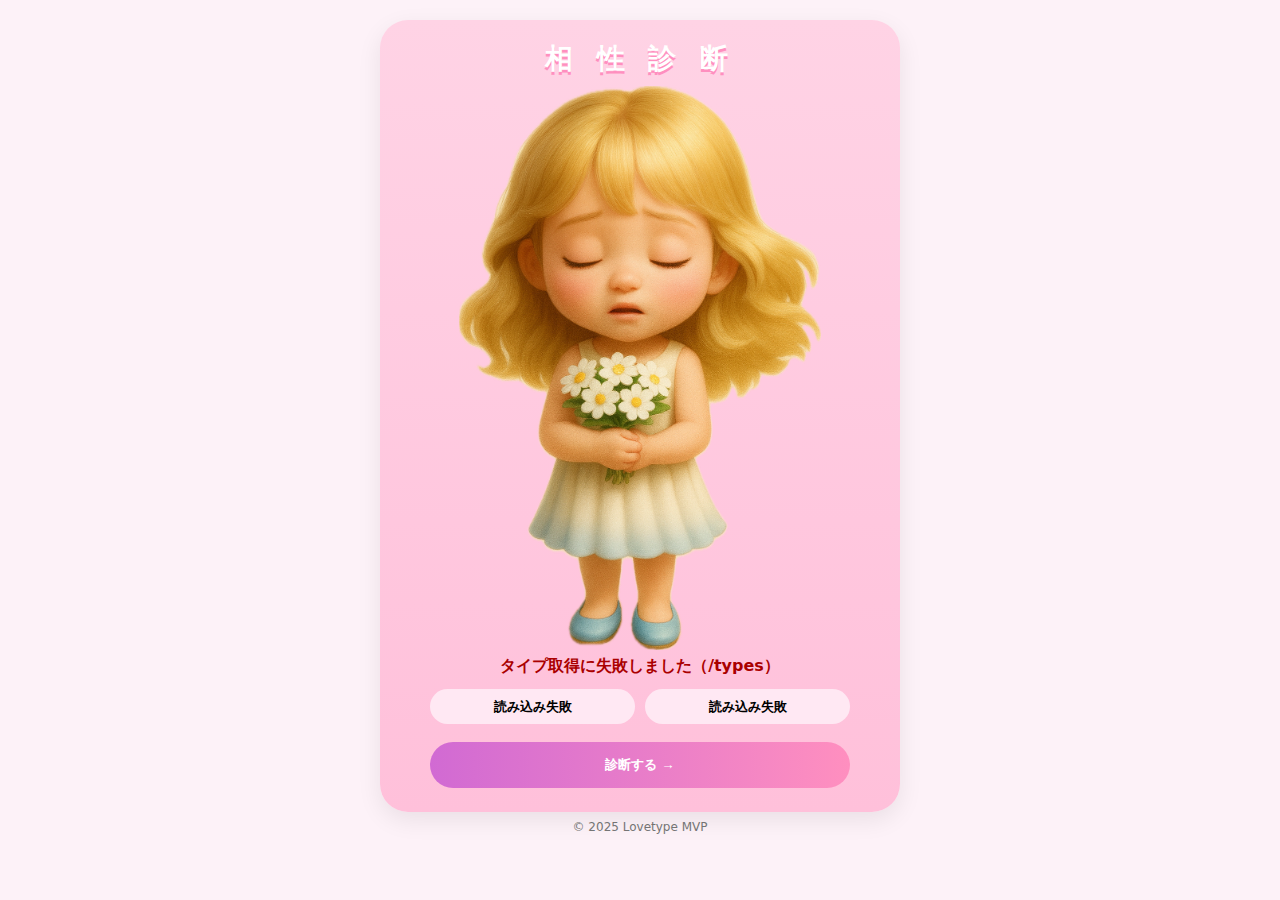
<file: web/index.html>
<!doctype html>
<html lang="ja">
<head>
<meta charset="utf-8" />
<meta name="viewport" content="width=device-width,initial-scale=1,viewport-fit=cover" />
<title>LOVE TYPE｜相性診断</title>
<!-- ← ここは “相対” パス。Root=web なので ./config.js でOK -->
<script src="./config.js"></script>
<style>
:root{ --page:#fdf2f8; --ink:#ff8fbf; --btn1:#d16ad3; --btn2:#ff8fbf; }
*{box-sizing:border-box} html,body{height:100%}
body{margin:0;background:var(--page);font-family:system-ui,-apple-system,Segoe UI,Roboto,Arial}
.wrap{width:min(520px,94vw);margin:0 auto;padding:20px 0 32px}
.card{position:relative;border-radius:28px;background:linear-gradient(180deg,#ffd3e5,#ffc0da);padding:20px 16px;box-shadow:0 8px 24px rgba(0,0,0,.08)}
.title{font-weight:900;letter-spacing:.25em;text-align:center;color:#fff;text-shadow:0 3px 0 var(--ink);font-size:28px;margin:0 0 8px}
.hero{display:block;width:74%;margin:8px auto 0;user-select:none;pointer-events:none}
.note{min-height:1.2em;text-align:center;color:#a00;font-weight:700;margin:6px 0 2px}
.pill{display:grid;grid-template-columns:1fr 1fr;gap:10px;margin:12px auto 0;width:min(420px,90%)}
select{appearance:none;padding:10px 12px;border-radius:999px;border:none;background:#ffe8f3;text-align:center;font-weight:700}
.btn{display:block;margin:18px auto 4px;width:min(420px,90%);padding:14px 12px;border-radius:999px;background:linear-gradient(90deg,var(--btn1),var(--btn2));color:#fff;font-weight:900;text-align:center;border:none;cursor:pointer}
.footer{margin-top:8px;text-align:center;color:#777;font-size:12px}
</style>
</head>
<body>
<main class="wrap">
  <div class="card">
    <h1 class="title">相 性 診 断</h1>
    <!-- 画像も “相対” パス。Root=web → ./img/... でOK -->
    <img class="hero" src="./img/char-girl.PNG" alt="キャラクター" />
    <div id="note" class="note"></div>
    <div class="pill">
      <select id="typeA"><option>loading…</option></select>
      <select id="typeB"><option>loading…</option></select>
    </div>
    <button id="go" class="btn">診断する →</button>
  </div>
  <div class="footer">© 2025 Lovetype MVP</div>
</main>

<script>
const API = (window.API_BASE||'').replace(/\/+$/,'');
const $ = s => document.querySelector(s);

async function loadTypes(){
  const a=$('#typeA'), b=$('#typeB'); const msg=$('#note'); msg.textContent='';
  try{
    let r = await fetch(API + '/types');
    if(!r.ok){ r = await fetch(API + '/api/types'); }
    const j = await r.json();
    const arr = Array.isArray(j)? j : (j.types||[]);
    const opt = ['<option value="">select</option>', ...arr.map(t=>`<option value="${t}">${t}</option>`)].join('');
    a.innerHTML = opt; b.innerHTML = opt;
  }catch(e){
    msg.textContent = 'タイプ取得に失敗しました（/types）';
    a.innerHTML = '<option>読み込み失敗</option>';
    b.innerHTML = '<option>読み込み失敗</option>';
  }
}

function go(){
  const a=$('#typeA').value, b=$('#typeB').value;
  if(!a || !b){ $('#note').textContent='タイプA/Bを選んでください'; return; }
  location.href = `./result.html?a=${encodeURIComponent(a)}&b=${encodeURIComponent(b)}`;
}

document.addEventListener('DOMContentLoaded', ()=>{
  if(!API){ $('#note').textContent='APIのURLが未設定です（/web/config.js）'; }
  loadTypes();
  $('#go').addEventListener('click', go);
});
</script>
</body>
</html>
</file>
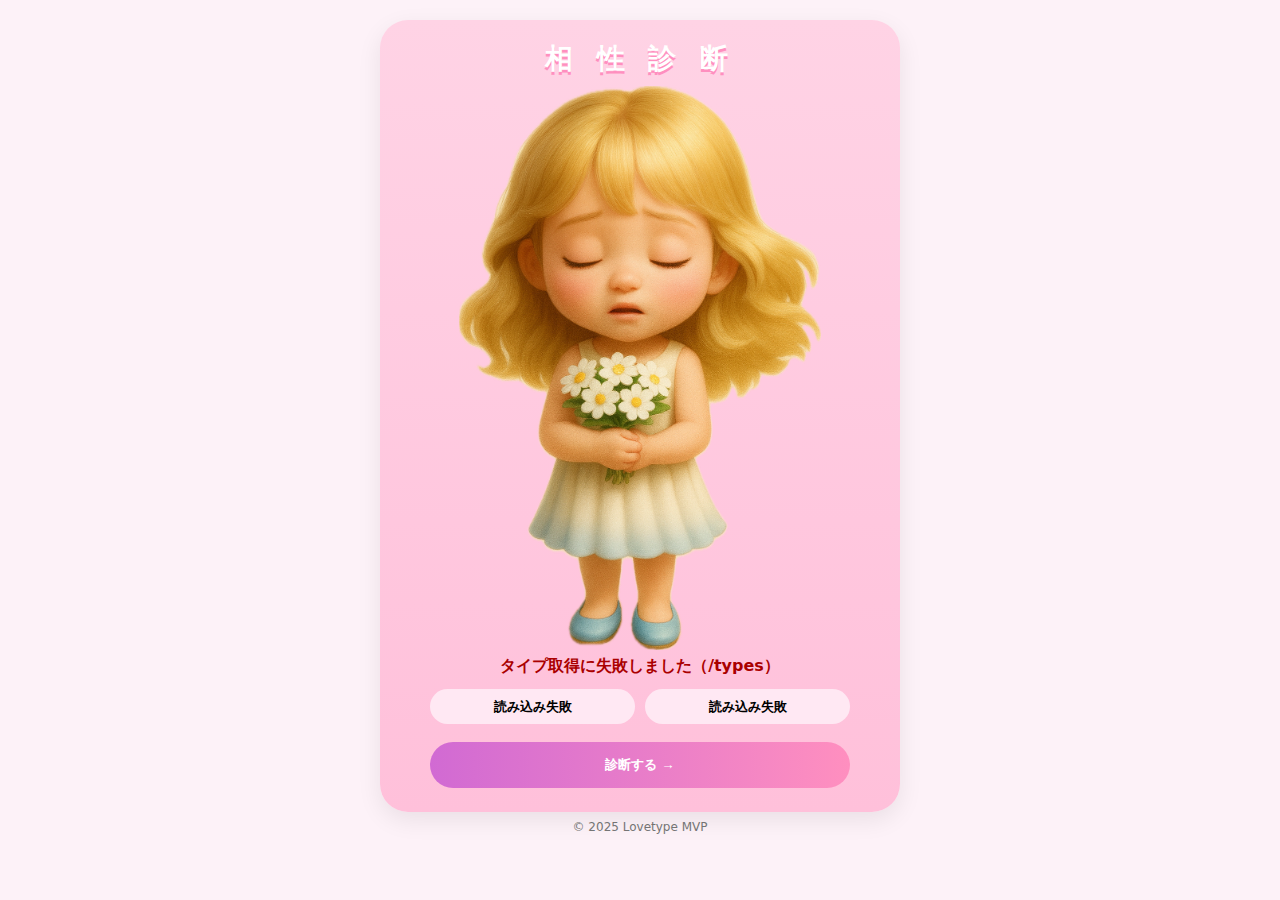
<file: web/detail.html>
<!-- web/detail.html まるごとコピペ用 -->
<!doctype html>
<html lang="ja">
<head>
<meta charset="utf-8" />
<meta name="viewport" content="width=device-width,initial-scale=1,viewport-fit=cover" />
<title>LOVE TYPE｜詳細</title>
<script src="./config.js"></script>

<style>
:root{
  --p1:#ffc5dd; --p2:#ffb9d4; --cream:#fff7ee;
  --angel-col: clamp(120px, 32vw, 210px);
  --dog-col:   clamp(90px,  22vw, 160px);
}
*{box-sizing:border-box}
html,body{height:100%}
body{margin:0;background:#ffe9f4;font-family:system-ui,-apple-system,Segoe UI,Roboto,Arial}

.wrap{width:min(520px,94vw);margin:0 auto;padding:20px 0 32px}
.screen{
  position:relative;width:100%;aspect-ratio:9/16;border-radius:28px;overflow:hidden;
  box-shadow:0 8px 24px rgba(0,0,0,.08);background:linear-gradient(180deg,var(--p1),var(--p2))
}
.panel{position:absolute;inset:0;margin:5% 4%;border-radius:42px;background:linear-gradient(180deg,var(--p2),var(--p1));z-index:0}

/* 上：詳細本文（見出し＋箇条書きに整形して表示） */
.card-top{
  position:absolute;left:7%;right:7%;top:6.5%;height:28%;
  background:var(--cream);border-radius:28px;padding:14px 16px;overflow:auto;z-index:1
}
.card-top .sec{margin:6px 0 8px}
.card-top .k{font-weight:900;font-size:14px;margin-bottom:4px;color:#333}
.card-top .v{font-size:13px;line-height:1.8;color:#333;white-space:pre-line;word-break:break-word}
.card-top .v ul{margin:0;padding-left:1.2em}
.card-top .v li{margin:2px 0}

/* 中央：黒縁（空白のまま／将来用）→右のキャラ分スペース確保 */
.bubble{
  position:absolute;top:40%;left:8%;right:calc(8% + var(--angel-col));
  min-height:18%;background:#fff;border:6px solid #111;border-radius:22px;z-index:1
}

/* 下：確信度（犬と被らないよう左側を空ける） */
.card-bottom{
  position:absolute;left:calc(10% + var(--dog-col) * 0.6);right:10%;bottom:6%;
  height:28%;background:var(--cream);border-radius:28px;padding:14px;
  display:grid;place-items:center;text-align:center;z-index:1
}
.meter{width:88%;height:16px;background:#fff;border:3px solid #000;border-radius:999px;overflow:hidden;margin:8px auto 0}
.meter i{display:block;height:100%;width:0;background:#ff8fbf}
.small{font-size:12px;opacity:.75}

/* 画像（前面） */
.da{position:absolute;right:4%;bottom:36%;width:var(--angel-col);pointer-events:none;z-index:2}
.dog{position:absolute;left:4%;bottom:7%;width:var(--dog-col);pointer-events:none;z-index:2}

/* 戻る（より上に、ノッチにも配慮） */
.back{
  position:absolute;left:6%;
  top:calc(2% + env(safe-area-inset-top, 0px));
  background:#fff;border-radius:999px;padding:8px 12px;font-weight:900;
  text-decoration:none;color:#333;border:3px solid #000;z-index:3
}

/* 細い端末の保険 */
@media (max-width:420px){
  .bubble{left:7%;right:calc(7% + var(--angel-col))}
  .card-bottom{left:calc(10% + var(--dog-col) * 0.7)}
}
</style>
</head>
<body>
<main class="wrap">
  <section class="screen">
    <div class="panel"></div>

    <a class="back" href="./index.html">← TOP</a>

    <!-- 上：詳細（自動整形して差し込み） -->
    <div id="detailBody" class="card-top">読み込み中…</div>

    <!-- 中央：黒縁（空白のまま） -->
    <div class="bubble" aria-hidden="true"></div>

    <!-- 下：確信度 -->
    <div class="card-bottom">
      <div><strong>確信度</strong>：<span id="confNum">—%</span></div>
      <div class="meter"><i id="barFill"></i></div>
      <div class="small">※アルゴリズムの目安値</div>
    </div>

    <img class="da"  src="./img/char-angeldevil.PNG" alt="キャラクター">
    <img class="dog" src="./img/char-dog.PNG"        alt="犬">
  </section>
</main>

<script>
const API=(window.API_BASE||'').replace(/\/+$/,'');
const q=new URL(location.href).searchParams; const a=q.get('a'), b=q.get('b');
if(!a||!b){ location.replace('./index.html'); }

/* API */
async function fetchScore(a,b){
  let r=await fetch(API+'/score',{method:'POST',headers:{'Content-Type':'application/json'},body:JSON.stringify({typeA:a,typeB:b})});
  let j=await r.json();
  if(!r.ok){
    r=await fetch(API+'/score',{method:'POST',headers:{'Content-Type':'application/json'},body:JSON.stringify({a,b})});
    j=await r.json();
    if(!r.ok) throw new Error(j.detail||'score error');
  }
  return j;
}
function toPercent(x){ if(x==null) return 0; if(typeof x==='number' && x<=1) return Math.round(x*100); return Math.round(+x)||0; }

/* 詳細テキストを 1)【見出し】…形式 2)「アドバイス：」分割 3) そのまま
   の優先順でレンダリングする（改行はCSSのpre-lineで反映） */
function renderDetail(text){
  const root = document.getElementById('detailBody');
  root.innerHTML = '';
  const t = (text||'').trim();
  if(!t){ root.textContent='—'; return; }

  const addSec=(title, body)=>{
    const sec = document.createElement('div'); sec.className='sec';
    const k = document.createElement('div');  k.className='k'; k.textContent = `【${title}】`;
    const v = document.createElement('div');  v.className='v';

    // 複数行なら箇条書き、1行ならそのまま
    const lines = body.split(/\n+/).map(s=>s.trim()).filter(Boolean);
    if(lines.length>1){
      const ul=document.createElement('ul');
      for(const ln of lines){ const li=document.createElement('li'); li.textContent=ln; ul.appendChild(li); }
      v.appendChild(ul);
    }else{
      v.textContent = body || '—';
    }
    sec.appendChild(k); sec.appendChild(v); root.appendChild(sec);
  };

  // 1) 【見出し】… で区切られている場合
  const m = [...t.matchAll(/【([^】]+)】/g)];
  if(m.length){
    for(let i=0;i<m.length;i++){
      const title=m[i][1];
      const from=m[i].index+m[i][0].length;
      const to  =(i+1<m.length)?m[i+1].index:t.length;
      addSec(title, t.slice(from,to).trim());
    }
    return;
  }

  // 2) 「アドバイス：」で分割されている場合
  const parts = t.split('アドバイス：');
  if(parts.length>=2){
    addSec('特徴', parts[0].trim());
    addSec('アドバイス', parts.slice(1).join('アドバイス：').trim());
    return;
  }

  // 3) そのまま1セクション
  addSec('詳細', t);
}

(async()=>{
  try{
    const p=await fetchScore(a,b);
    const detailText = p?.copy?.body || p.detail || '—';
    renderDetail(detailText);

    const c = toPercent(p.confidence ?? p.meta?.confidence);
    document.getElementById('confNum').textContent = c + '%';
    document.getElementById('barFill').style.width = Math.max(0,Math.min(c,100)) + '%';
  }catch(e){
    alert('通信エラー：詳細を取得できませんでした');
  }
})();
</script>
</body>
</html>
</file>
